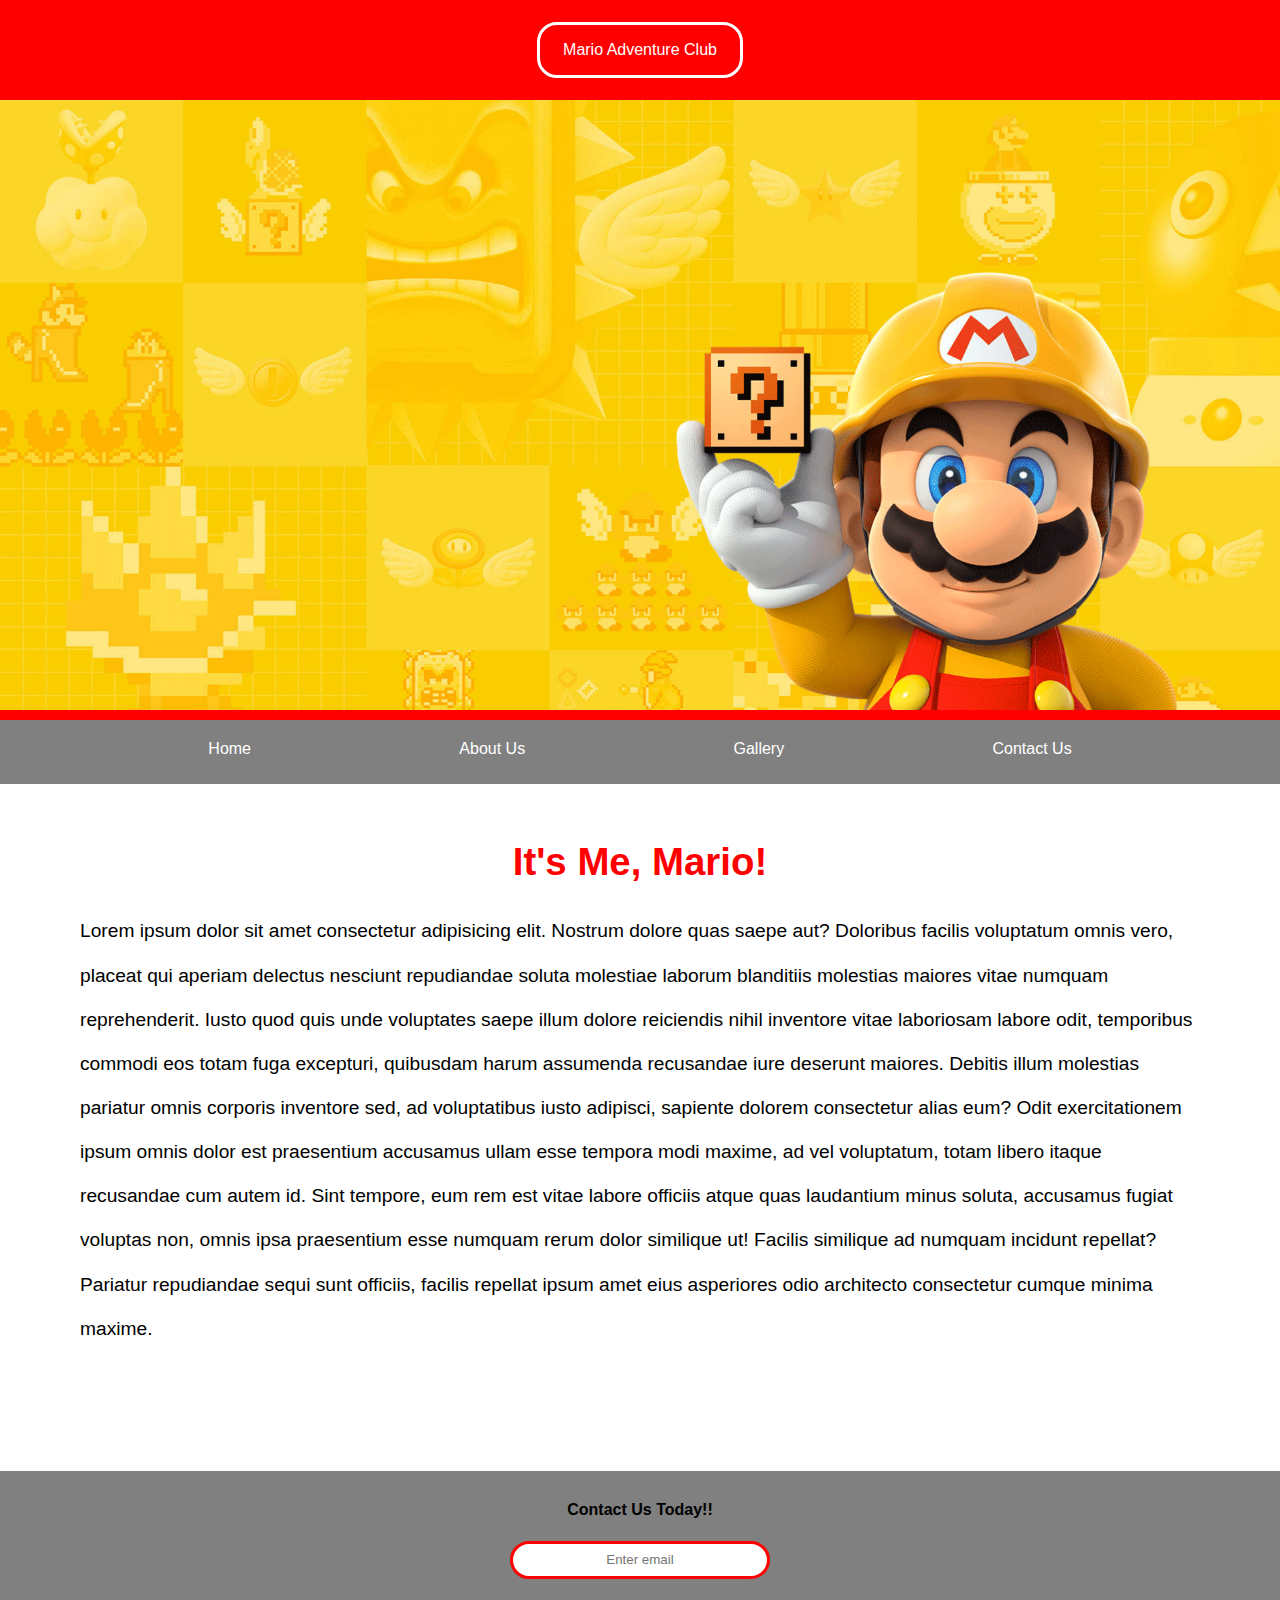
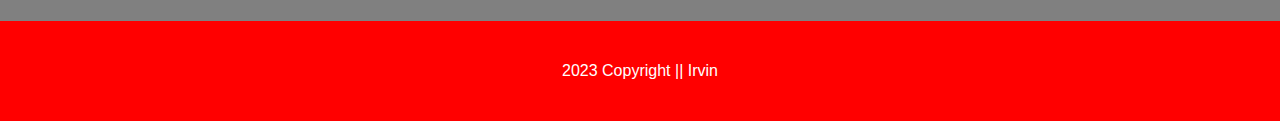
<file: index.html>
<!DOCTYPE html>
<html lang="en">
<head>
    <meta charset="UTF-8">
    <meta name="viewport" content="width=device-width, initial-scale=1.0">
    <title>Mario Adventure Club </title>
    <link rel="stylesheet" href="style.css">
</head>
<body>
    <div class="head">
        <a href="index.html"><p id="head-text">Mario Adventure Club</p></a>
    </div>
    <img class="banner" src="img/banner.png" alt="Mario">
    <div class="nav">
        <span></span>
        <span>
            <a href="index.html">Home</a>
        </span>
        <span>
            <a href="">About Us</a>
        </span>
        <span>
            <a href="gallery.html">Gallery</a>
        </span>
        <span>
            <a href="">Contact Us</a>
        </span>
        <span></span>
    </div>
    <div class="content">
        <h1>It's Me, Mario!</h1>
        <p>
            Lorem ipsum dolor sit amet consectetur adipisicing elit. Nostrum dolore quas saepe aut? Doloribus facilis voluptatum omnis vero, placeat qui aperiam delectus nesciunt repudiandae soluta molestiae laborum blanditiis molestias maiores vitae numquam reprehenderit. Iusto quod quis unde voluptates saepe illum dolore reiciendis nihil inventore vitae laboriosam labore odit, temporibus commodi eos totam fuga excepturi, quibusdam harum assumenda recusandae iure deserunt maiores. Debitis illum molestias pariatur omnis corporis inventore sed, ad voluptatibus iusto adipisci, sapiente dolorem consectetur alias eum? Odit exercitationem ipsum omnis dolor est praesentium accusamus ullam esse tempora modi maxime, ad vel voluptatum, totam libero itaque recusandae cum autem id. Sint tempore, eum rem est vitae labore officiis atque quas laudantium minus soluta, accusamus fugiat voluptas non, omnis ipsa praesentium esse numquam rerum dolor similique ut! Facilis similique ad numquam incidunt repellat? Pariatur repudiandae sequi sunt officiis, facilis repellat ipsum amet eius asperiores odio architecto consectetur cumque minima maxime.
        </p>
    </div>
    <div class="contact-us">
        <h4>Contact Us Today!!</h4>
        <form action="">
            <input type="email" name="email" id="" placeholder="Enter email">
        </form>
    </div>
    <div class="footer">
      <p> 2023 Copyright || Irvin </p>
    </div>
</body>
</html>
</file>
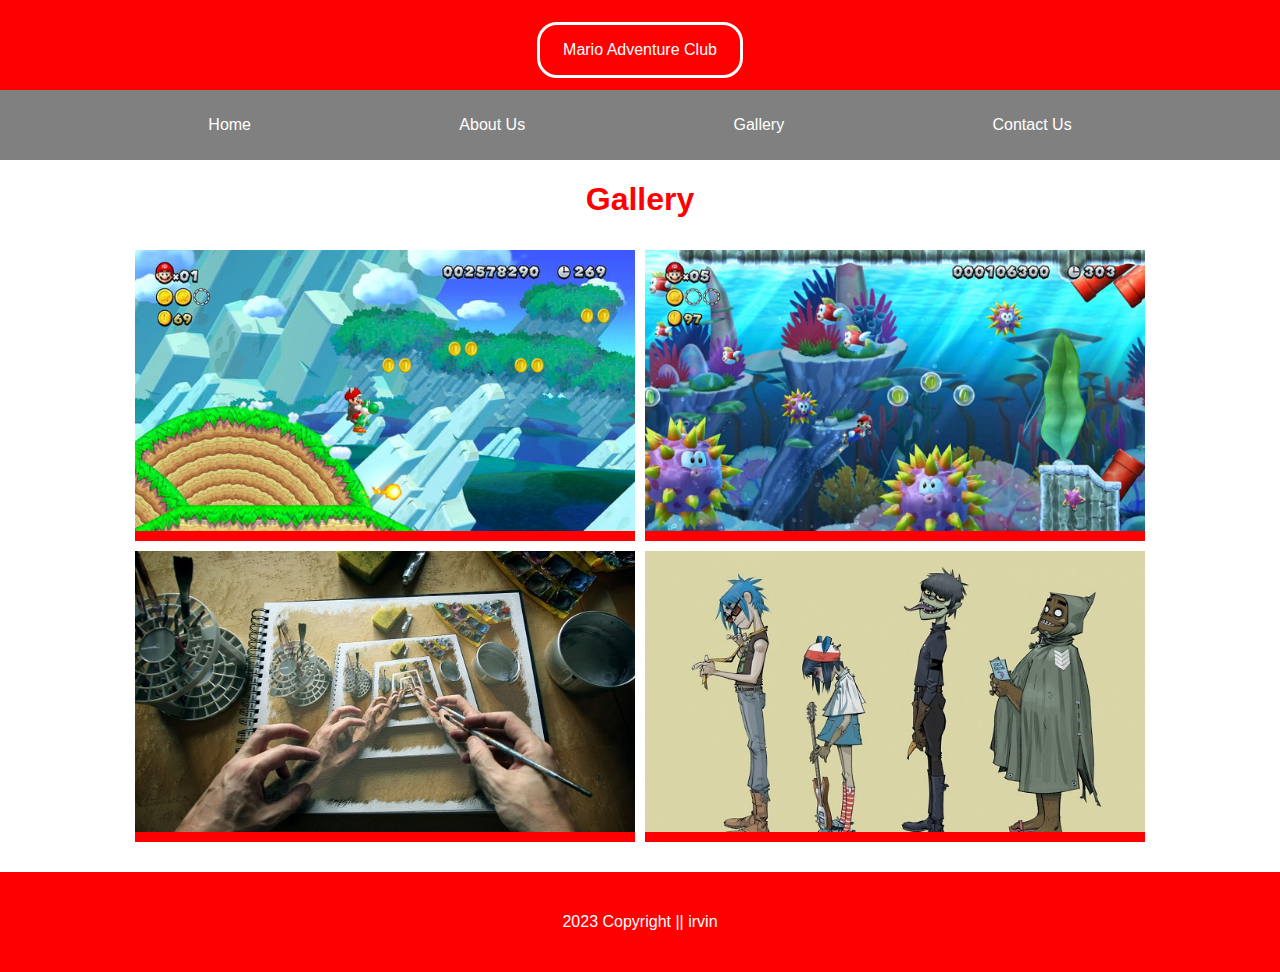
<file: gallery.html>
<!DOCTYPE html>
<html lang="en">
<head>
    <meta charset="UTF-8">
    <meta name="viewport" content="width=device-width, initial-scale=1.0">
    <title>Mario</title>
    <link rel="stylesheet" href="style.css">
</head>
<body>
    <div class="head">
        <a href="index.html"><p id="head-text">Mario Adventure Club</p></a>
    </div>
    <div class="nav">
        <span></span>
        <span>
            <a href="index.html">Home</a>
        </span>
        <span>
            <a href="">About Us</a>
        </span>
        <span>
            <a href="">Gallery</a>
        </span>
        <span>
            <a href="">Contact Us</a>
        </span>
        <span></span>
    </div>
    <h1 class="content-h1">Gallery</h1>
    <div class="content-gallery">
        <div class="images">
            <img src="img/thumb-1.png" alt="thumb 1">
            <img src="img/thumb-2.png" alt="thumb 2">
            <img src="img/thumb-3.jpg" alt="thumb 3">
            <img src="img/thumb-4.jpg" alt="thumb-4">
        </div>
    </div>
    <div class="footer">
      <p> 2023 Copyright || irvin </p>
    </div>
</body>
</html>
</file>
<file: style.css>
body{
    margin: 0;
    padding: 0;
    font-family: "Comic Sans MS", "Comic Sans", sans-serif;
}

.head{
    background-color: red;
    height: 100px;
    display: flex;
    justify-content: center;
    align-items: center;
}

#head-text{
    display: flex;
    justify-content: center;
    align-items: center;
    border: 3px solid white;
    border-radius: 20px;
    height: 50px;
    width: 200px;
    color: white;
}

.head a{
    text-decoration: none;
}

.banner{
    width: 100vw;
    border-bottom: 10px solid red;
}

.nav{
    background-color: grey;
    display: flex;
    justify-content: space-between;
    align-items: center;
    height: 70px;
    width: 100vw;
    margin-top: -10px;  
}

.nav a{
    text-decoration: none;
    color: white;
}

.nav a:hover{
    text-decoration: underline ;
    color: red;
}

.content h1{
    color: red;
    text-align: center;
}

.content{
    margin-top: -50px;
    padding: 80px;
    font-size: larger;
    line-height: 2.3em;   
}

.contact-us{
    background-color: grey;
    width: 100vw;
    height: 150px;
}

.contact-us h4{
    padding-top: 30px;
    text-align: center;
}

.contact-us form input{
    border: 3px solid red ;
    border-radius: 20px;
    height: 30px;
    width: 250px;
    margin: auto;
    display: block;
}

.contact-us form input[type="email"]::placeholder{
    text-align: center;
}

.footer{
    background-color: red;
    color: white;
    height: 100px;
    display: flex;
    justify-content: center;
    align-items: center;
}

/* Gallery CSS */

.content-gallery{
    display: flex;
    justify-content: center;
    align-items: center; 
    margin-bottom: 20px;   
}

.images{
    display: grid;
    grid-template-columns: 0.25fr 0.25fr ;
    gap: 10px;
    padding: 10px;
    box-sizing: border-box;
}

.content-h1{
    color: red;
    text-align: center;
}

.content-gallery .images img{
    width: 500px;
    border-bottom: 10px red solid;
}

.content-gallery .images img:hover{
    width: 500px;
    border-top: 10px red solid;
    border-bottom: none;
}
</file>
